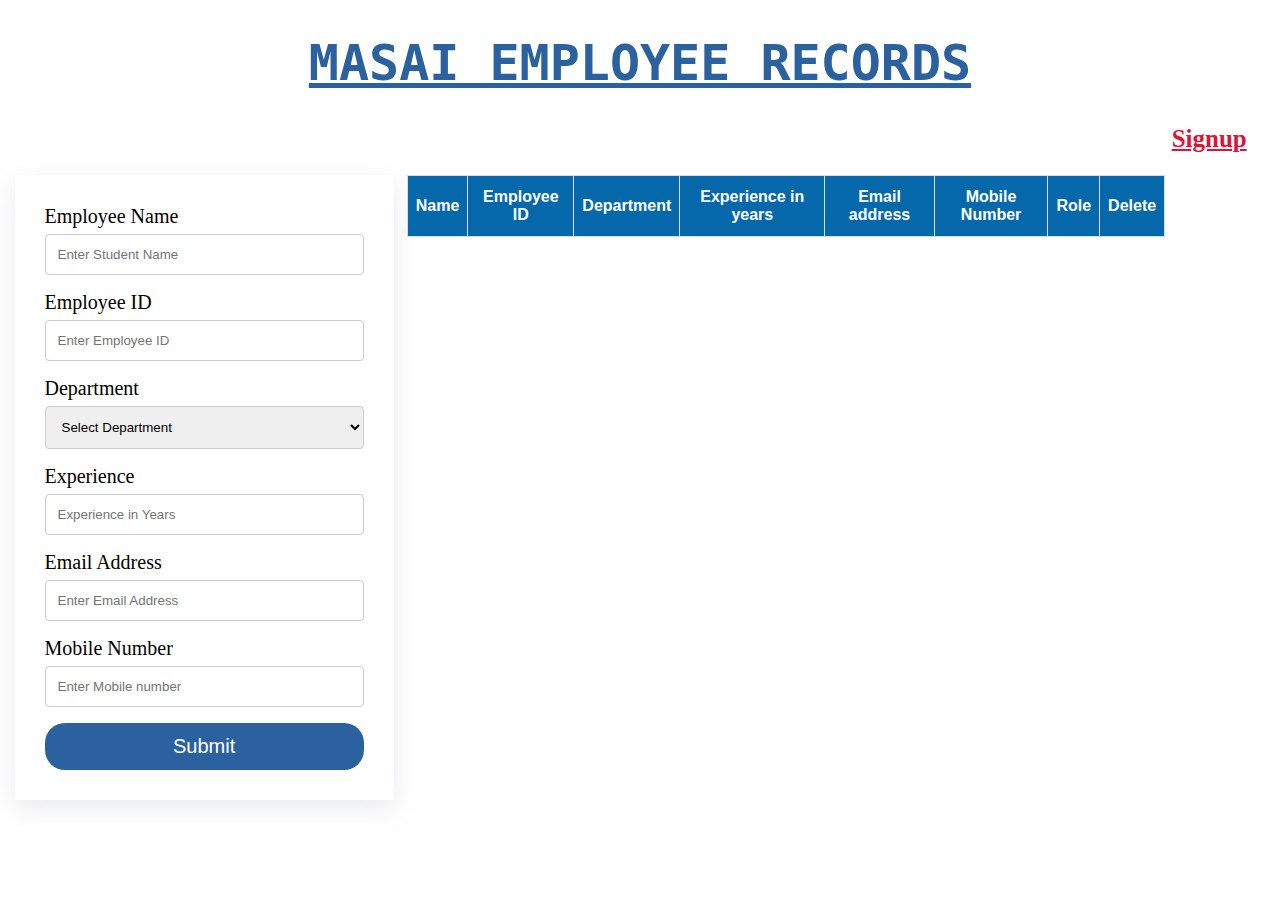
<file: WEB-19 u2c3_439522/WEB-19 u2c3/index.html>
<!DOCTYPE html>
<html lang="en">
  <head>
    <meta charset="UTF-8" />
    <meta http-equiv="X-UA-Compatible" content="IE=edge" />
    <meta name="viewport" content="width=device-width, initial-scale=1.0" />
    <title>U2C3</title>
    <link rel="stylesheet" href="index.css" />
  </head>
  <body>
    <!-- Dont make any changes here -->
    <h1>Masai Employee Records</h1>

    <div>
      <!-- ***** We are using form here  ****  -->
      <form>
        <label for="">Employee Name</label><br />
        <input id="name" type="text" placeholder="Enter Student Name" /><br />
        <label for="">Employee ID</label><br />
        <input
          id="employeeID"
          type="number"
          placeholder="Enter Employee ID"
        /><br />
        <label for="">Department </label><br />
        <select id="department">
          <option value="">Select Department</option>
          <option value="Frontend">Frontend</option>
          <option value="Backend">Backend</option>
          <option value="Operations">Operations</option>
          <option value="HR">HR</option>
          <option value="IA">IA</option></select
        ><br />
        
        <label for="">Experience </label><br />
        <input id="exp" type="number" placeholder="Experience in Years" /><br />
        <label for="">Email Address </label><br />
        <input type="text" id="email" placeholder="Enter Email Address" /><br />
        <label for="">Mobile Number </label><br />
        <input id="mbl" type="number" placeholder="Enter Mobile number" /><br />
        <input type="submit" />
      </form>
      <table>
        <!-- Dont change order of columns -->
        <thead>
          <tr>
            <th>Name</th>
            <th>Employee ID</th>
            <th>Department</th>
            <th>Experience in years</th>
            <th>Email address</th>
            <th>Mobile Number</th>
            <th>Role</th>
            <th>Delete</th>
          </tr>
        </thead>
        <tbody>
          <!-- Append your output here -->
        </tbody>
      </table>
      <a href="signup.html">Signup</a>
    </div>
  </body>
</html>

<script src="record.js"></script>
</file>
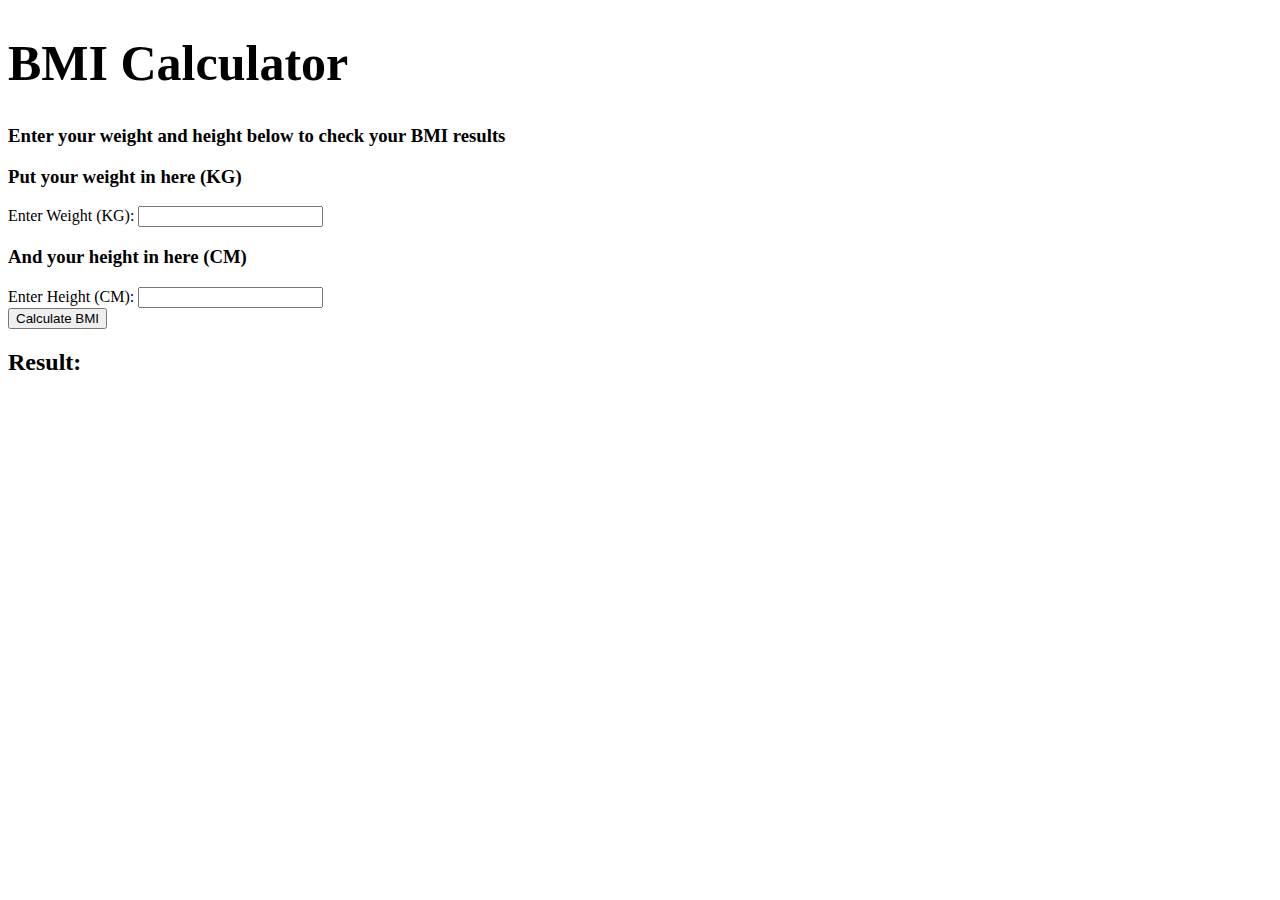
<file: bmi.html>
<!DOCTYPE html>
<html lang="en">
<head>
    <meta charset="UTF-8">
    <meta name="viewport" content="width=device-width, initial-scale=1.0">
    <title>BMI Calculator</title>
    <style>
        input {
            margin-bottom: 10px;
            align-items: center;
            margin: auto;
        }
        h1{
            /* text-align: center; */
            font-size:50px;
            font-weight: bolder;
        }
        


    </style>
</head>
<body>
    <h1>BMI Calculator</h1>

    <h3>Enter your weight and height below to check your BMI results</h3>
    
    <h3>Put your weight in here (KG)</h3>
    
    <label for="weight">Enter Weight (KG): </label>
    <input type="number" id="weight"><br>

    <h3>And your height in here (CM)</h3>

    <label for="height">Enter Height (CM): </label>
    <input type="number" id="height"><br>

    <button onclick="calculateBMI()">Calculate BMI</button><br>

    <h2>Result:</h2>
    <div id="result"></div>

    <script>
        function calculateBMI() {
            let weight = document.getElementById('weight').value;
            let height = document.getElementById('height').value;

            if (weight === "" || height === "" || weight <= 0 || height <= 0) {

                document.getElementById('result').innerHTML = 'Please enter valid weight and height.';
                return;
            }

            weight = Number(weight);
            height = Number(height) / 100; // Convert height to meters

            let bmi = weight / (height * height);
            let resultText;

            if (bmi <= 18.4) {
                resultText = 'Underweight';
            } else if (bmi >= 18.5 && bmi <= 24.9) {
                resultText = 'Normal Weight';
            } else if (bmi >= 25 && bmi <= 29.9) {
                resultText = 'Overweight';
            } else {
                resultText = 'Obese';
            }

            document.getElementById('result').innerHTML = 'Your BMI is ' + bmi.toFixed(2) + 'which means you are ' + resultText + '.';
        }
    </script>
</body>
</html>
</file>
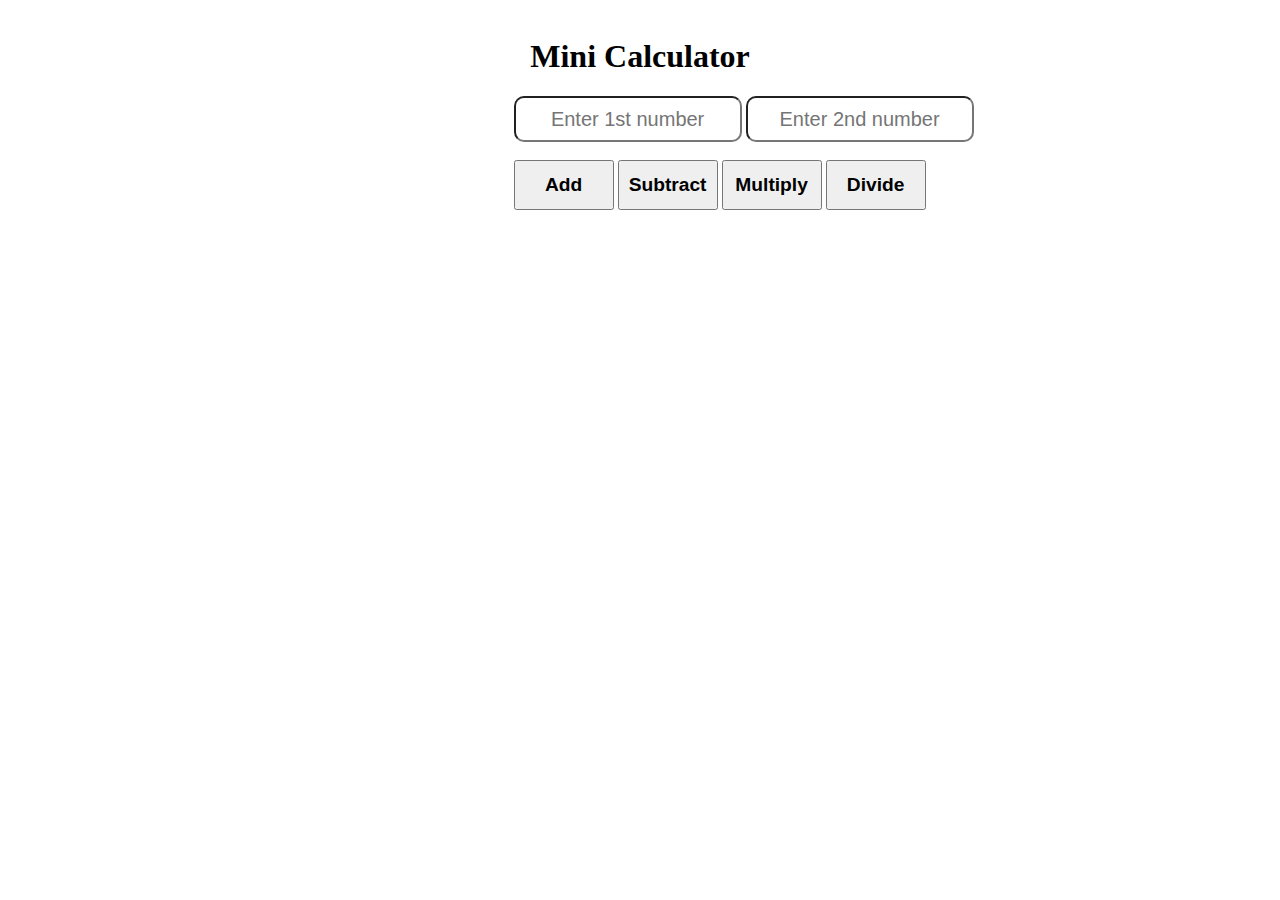
<file: mincal.html>
<!DOCTYPE html>
<html lang="en">
<head>
    <meta charset="UTF-8">
    <meta name="viewport" content="width=device-width, initial-scale=1.0">
    <title>Min Calculator</title>

    <style>
        h1{
            text-align: center;
            margin-top: 3%;

        }
        #cal{
            /* border: 1px solid red; */
            margin: auto;
            /* width:70%; */
            margin-left: 40%;
        }
        label{
            border-radius: 20px;

        }
        #n1,#n2{
            height:40px;
            width: 220px;
            border-radius: 10px;
            /* margin: auto; */
            /* align-items: center; */
            font-size: 20px;
            text-align: center;
        }
        #n1::placeholder{
            font-size: 20px;
            text-align: center;
        }
        #n2::placeholder{
            font-size: 20px;
            text-align: center;
        }
        button{
            width:100px;
            height:50px;
            font-weight: bolder;
            font-size: larger;
            
        }
       
    </style>
</head>
<body>

    <body>
        <h1>Mini Calculator</h1>
        <div id="cal">
        <label for="n1"></label>
        <input type="text" id="n1" placeholder="Enter 1st number">
    
        <label for="n2"></label>
        <input type="text" id="n2" placeholder="Enter 2nd number"><br><br>
    
        <button onclick="add()">Add</button>
        <button onclick="sub()">Subtract</button>
        <button onclick="mul()">Multiply</button>
        <button onclick="div()">Divide</button>

    </div>
    
        <script>
            function getNum() {
                let n1 = document.getElementById('n1').value;
                let n2 = document.getElementById('n2').value;
                return [n1, n2];
            }
    
            function add() {
                let [n1, n2] = getNum();
                alert("Result: " + (Number(n1) + Number(n2)));
            }
    
            function sub() {
                let [n1, n2] = getNum();
                alert("Result: " + (Number(n1) - Number(n2)));
            }
    
            function mul() {
                let [n1, n2] = getNum();
                alert("Result: " + (Number(n1) * Number(n2)));
            }
    
            function div() {

                let [n1, n2] = getNum();

                if (Number(n2) !== 0) {
                    alert("Output: " + (Number(n1) / Number(n2)));
                } 
                else {
                    alert("Error: Division by zero!");
                }
            }
        </script>
    
</body>
</html>
</file>
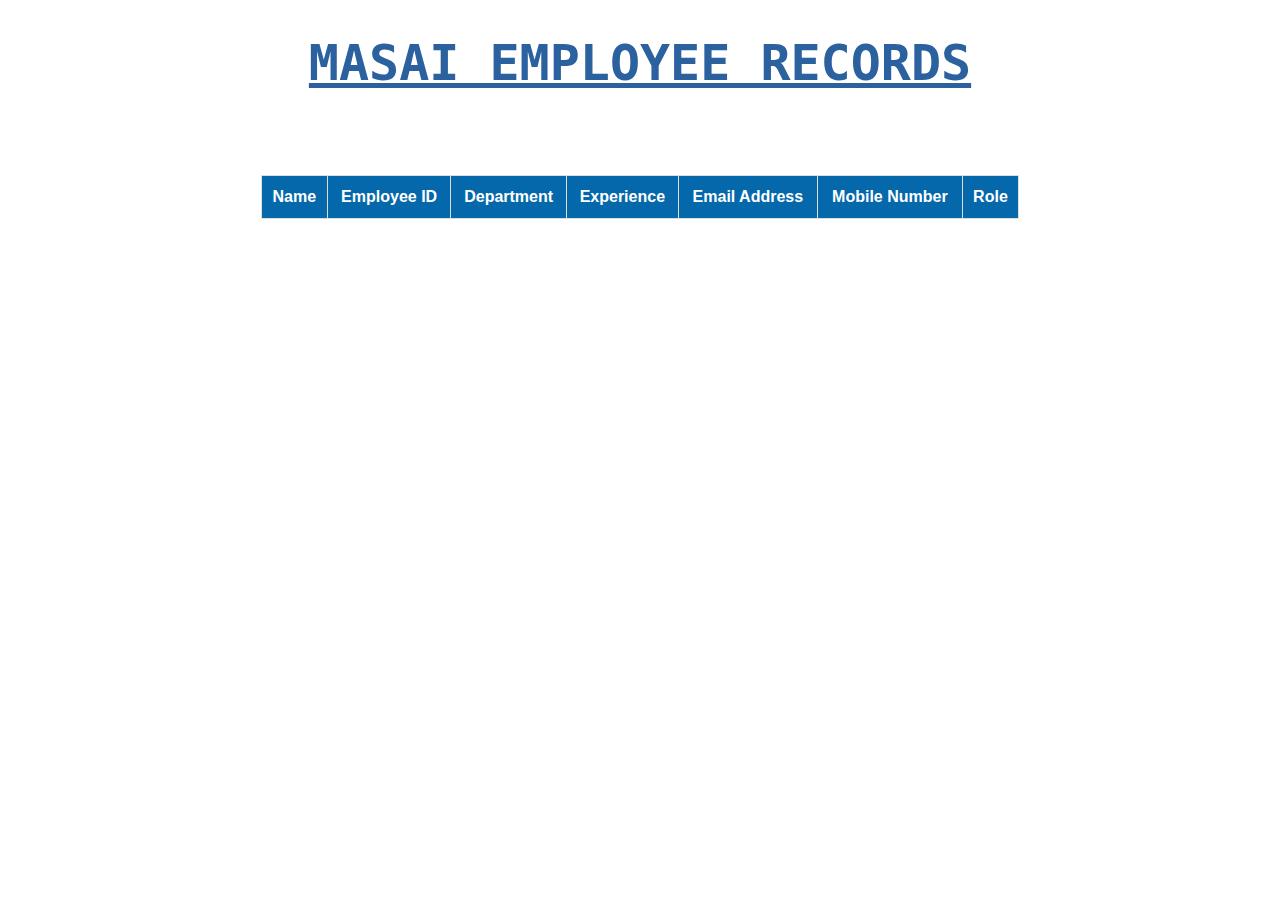
<file: WEB-19 u2c3_439522/WEB-19 u2c3/employee_view.html>
<!DOCTYPE html>
<html lang="en">
<head>
  <meta charset="UTF-8" />
  <meta http-equiv="X-UA-Compatible" content="IE=edge" />
  <meta name="viewport" content="width=device-width, initial-scale=1.0" />
  <title>Employee View</title>
  <link rel="stylesheet" href="index.css" />
</head>
<body>
  <h1> Masai Employee Records</h1>

  <div>
    <table>
      <thead>
        <tr>
          <th>Name</th>
          <th>Employee ID</th>
          <th>Department</th>
          <th>Experience</th>
          <th>Email Address</th>
          <th>Mobile Number</th>
          <th>Role</th>
        </tr>
      </thead>
      <tbody id="employeeTableBody">
        <!-- Records will be added here dynamically -->
      </tbody>
    </table>
  </div>
  
  <script src="employee_view.js"></script>
</body>
</html>
</file>
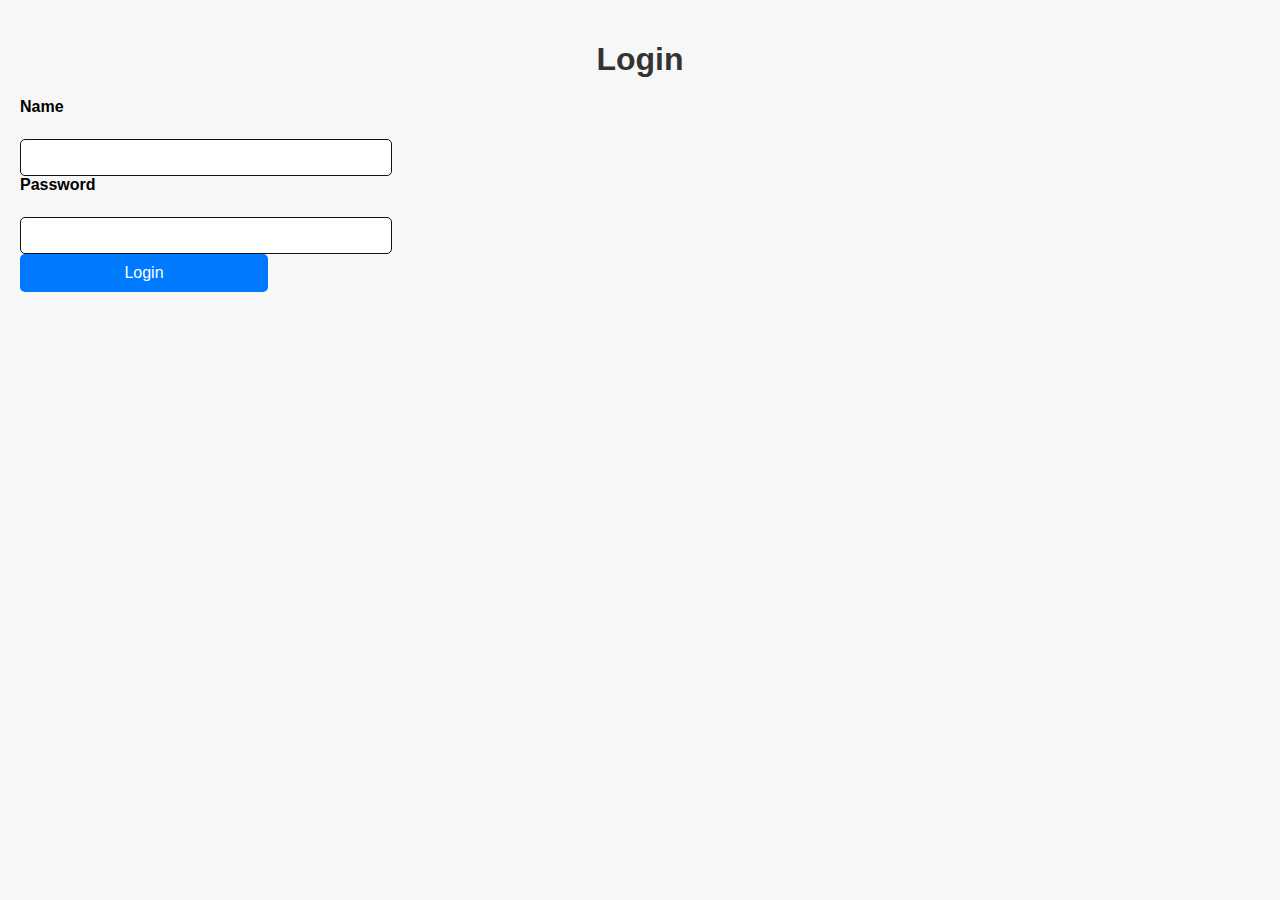
<file: WEB-19 u2c3_439522/WEB-19 u2c3/login.html>
<!DOCTYPE html>
<html lang="en">
<head>
  <meta charset="UTF-8" />
  <meta http-equiv="X-UA-Compatible" content="IE=edge" />
  <meta name="viewport" content="width=device-width, initial-scale=1.0" />
  <title>Login</title>
  <link rel="stylesheet" href="form.css" />
</head>
<body>
  <h1>Login</h1>
  <form id="loginForm">
    <label for="name">Name</label><br />
    <input type="text" id="name" required /><br />
    <label for="password">Password</label><br />
    <input type="password" id="password" required /><br />
    <input type="submit" value="Login" />
  </form>

  <script src="login.js"></script>
</body>
</html>
</file>
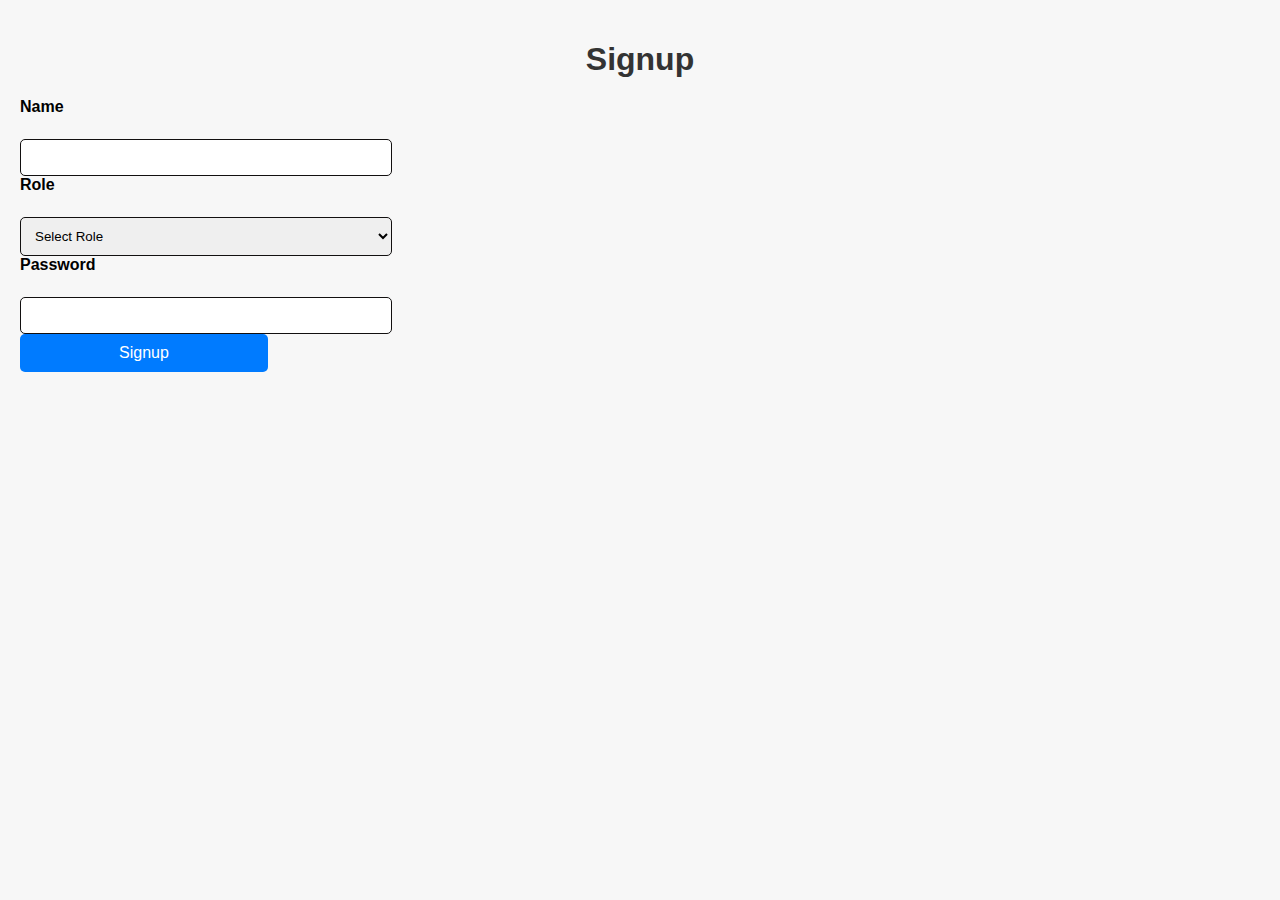
<file: WEB-19 u2c3_439522/WEB-19 u2c3/signup.html>
<!DOCTYPE html>
<html lang="en">
<head>
  <meta charset="UTF-8" />
  <meta http-equiv="X-UA-Compatible" content="IE=edge" />
  <meta name="viewport" content="width=device-width, initial-scale=1.0" />
  <title>Signup</title>
  <link rel="stylesheet" href="form.css" />
</head>
<body>
  <h1>Signup</h1>
  <form id="signupForm">
    <label for="name">Name</label><br />
    <input type="text" id="name" required /><br />
    <label for="role">Role</label><br />
    <select id="role" required>
      <option value="">Select Role</option>
      <option value="HR">HR</option>
      <option value="Employee">Employee</option>
    </select><br />
    <label for="password">Password</label><br />
    <input type="password" id="password" required /><br />
    <input type="submit" value="Signup" />
  </form>

  <script src="signup.js"></script>
</body>
</html>
</file>
<file: WEB-19 u2c3_439522/WEB-19 u2c3/index.css>
div {
  display: flex;
  justify-content: space-around;
  
}
form {
  margin: 0 auto;
  margin-top: 50px;
  width: 30%;
  box-shadow: rgba(149, 157, 165, 0.2) 0px 8px 24px;
  padding: 30px;
}
label {
  font-size: 20px;
}
table {
  font-family: Arial, Helvetica, sans-serif;
  border-collapse: collapse;
  width: 60%;
  margin: auto;
  margin-top: 50px;
  text-align: center;
}
table td,
table th {
  border: 1px solid #ddd;
  padding: 8px;
  text-align: center;
}
table tr:nth-child(even) {
  background-color: #8caacf;
}
table tr:hover {
  background-color: #ddd;
}
table th {
  padding-top: 12px;
  padding-bottom: 12px;
  text-align: left;
  background-color: #0468aa;
  color: white;
  text-align: center;
}
* {
  box-sizing: border-box;
}
input[type="text"],
select,
textarea,
input[type="number"],
input[type="tel"],
input[type="email"],
input[type="password"] {
  width: 100%;
  padding: 12px;
  border: 1px solid #ccc;
  border-radius: 4px;
  box-sizing: border-box;
  margin-top: 6px;
  margin-bottom: 16px;
  resize: vertical;
}
input[type="submit"] {
  background-color: #2b619e;
  color: white;
  padding: 12px 20px;
  border: none;
  border-radius: 20px;
  cursor: pointer;
  width: 100%;
  font-size: 20px;
}
input[type="submit"]:hover {
  background-color: #3973b6;
}

h1 {
  text-align: center;
  font-size: 50px;
  text-transform: uppercase;
  font-family: monospace;
  color: #2b619e;
  text-decoration: underline;
}
a{
  color: crimson;
  font-size: 25px;
  font-weight: bold;
  padding-right: 2%;
 
}
</file>
<file: WEB-19 u2c3_439522/WEB-19 u2c3/form.css>
body {
    font-family: Arial, sans-serif;
    background-color: #f7f7f7;
    margin: 0;
    padding: 20px;
  }
  
  .form-container {
    border: 1px solid red;
    max-width: 200px;
    margin: 0 auto;
    background-color: #fff;
    padding: 20px;
    border-radius: 8px;
    box-shadow: 0 2px 4px rgba(0, 0, 0, 0.1);
    
  }
  
  h1 {
    text-align: center;
    color: #333;
    margin-bottom: 20px;
  }
  
  .form-group {
    margin-bottom: 10px;
    /* border: 1px solid green; */
  }
  
  label {
    /* border: 1px solid blue; */
    width: 30%;
    display: block;
    font-weight: bold;
    margin-bottom: 5px;
    

  }
  
  input[type="text"],
  input[type="password"],
  select {
    width: 30%;
    padding: 10px;
    border: 1px solid #121010;
    border-radius: 5px;
    box-sizing: border-box;
    
  }
  
  input[type="submit"] {
    width: 20%;
    padding: 10px;
    background-color: #007bff;
    color: #fff;
    border: none;
    border-radius: 5px;
    cursor: pointer;
    font-size: 16px;
  
    
  }
  
  input[type="submit"]:hover {
    background-color: #0056b3;
    
  }
  
  /* Responsive */
  @media (max-width: 768px) {
    .form-container {
      padding: 15px;
      max-width: 100%;
    }
  
    h1 {
      font-size: 24px;
      margin-bottom: 15px;
    }
  
    input[type="text"],
    input[type="password"],
    select {
      padding: 8px;
    }
  
    input[type="submit"] {
      font-size: 14px;
    }
  }
</file>
